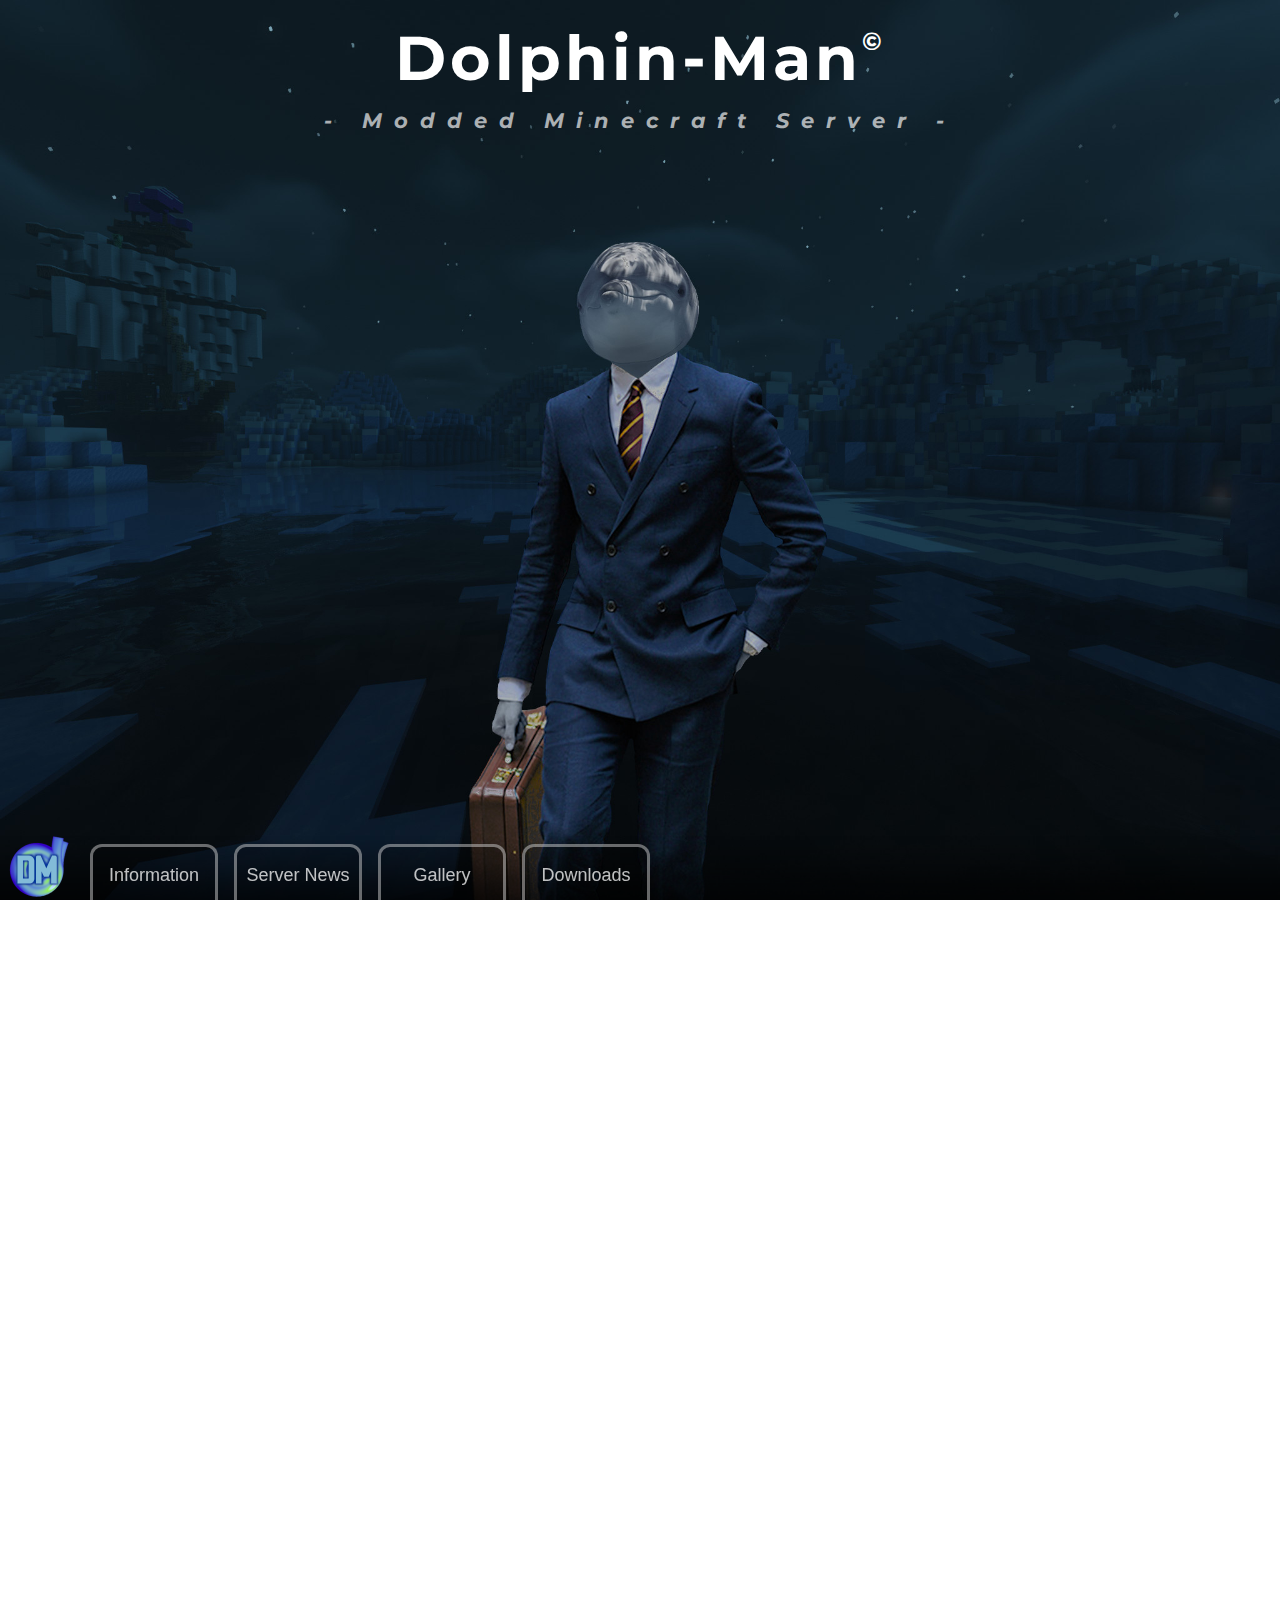
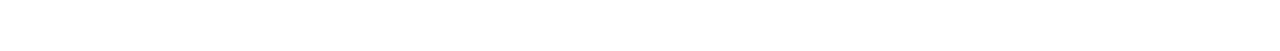
<file: mms/index.html>
<!DOCTYPE html><html> <head> <meta http-equiv="refresh" content="7; url='Dolphin-Man home page.html'" /><style>body{background-color: black;} h1{color:white;} h2{color:white;} p{color:white;}}</style><!-- JavaScript file link (For redirecting to the home-page) --><script type="text/javascript" src="JavaScript/redirect to homepage.js"></script> </head> <body><h1>Entering the Dolphin-Man Modded Minecraft Server Homepage...</h1> <h2>(If not redirected automatically <a href="Dolphin-Man home page.html">please click here!</a>)</h2> </body></html>
</file>
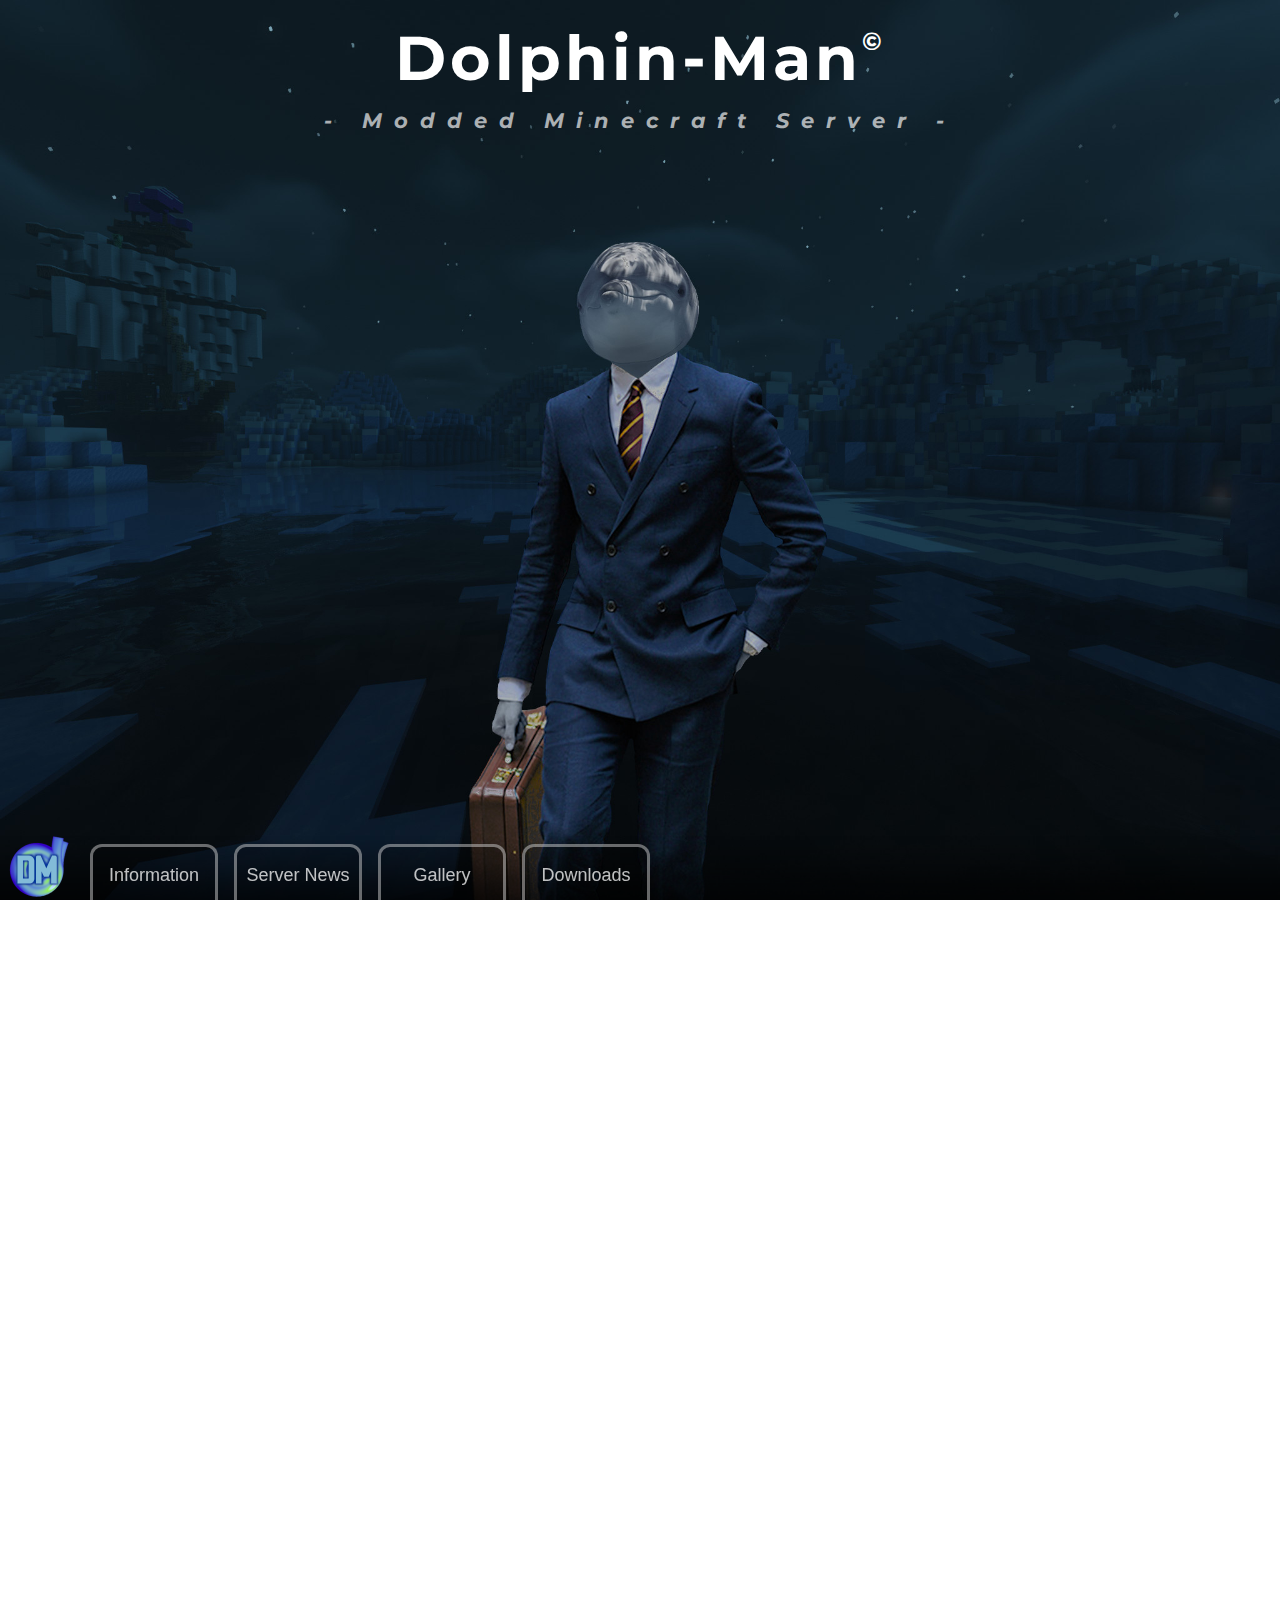
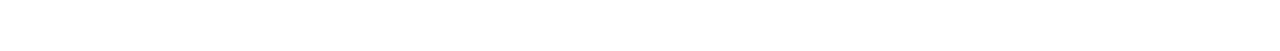
<file: mms/Dolphin-Man home page.html>
<!DOCTYPE html><html><head><title>Dolphin-Man: Home</title><link rel="icon" href="assets/Images/favicon.png"><!-- Required meta tags --> <meta charset="utf-8"> <!--<meta name="viewport" content="width=device-width, initial-scale=1, shrink-to-fit=no">--> <!-- CSS file link --><link rel="stylesheet" type="text/css" href="CSS/style.css"><!-- Google Fonts --> <link href="https://fonts.googleapis.com/css?family=Montserrat" rel="stylesheet"> <style>html {background: url('assets/Images/Dolphin-Man main background.jpg') no-repeat center center fixed; background-size: cover;}</style></head><body><div class="main-div"><div class="page-content-div"><div class="title-div"><div class="main-title-text-primary">Dolphin-Man<span class="title-super-script">©</span></div><div class="main-title-text-secondary">- Modded Minecraft Server -</div></div><div class="centered-parent-div"><div style="height:100vh;"></div> <!-- div for vertical spacing which scales to be the horizontal size of the browser windows space (100vh) --><div class = "content-div light-text-standard"><div class="text-box"><p class="content-title-text text-align-center">Lorem</p></div><br><div class="text-box"><p class="section-title-text ">Lorem Ipsum</p><p>Lorem ipsum dolor sit amet, consectetur adipiscing elit, sed do eiusmod tempor incididunt ut labore et dolore magna aliqua. Ut enim ad minim veniam, quis nostrud exercitation ullamco laboris nisi ut aliquip ex ea commodo consequat. Duis aute irure dolor in reprehenderit in voluptate velit esse cillum dolore eu fugiat nulla pariatur. Excepteur sint occaecat cupidatat non proident, sunt in culpa qui officia deserunt mollit anim id est laborum.</p></div><br><div class="text-box"><p>bottom text</p></div><br><br></div></div></div><div class="menu-bar-container-div"><div class="menu-bar"><a href="Dolphin-Man home page.html"><div id="logo"></div></a><a href="information.html"><button class="menu-bar-button"><p>Information</p></button></a><a href="server news.html"><button class="menu-bar-button"><p>Server News</p></button></a><a href="gallery.html"><button class="menu-bar-button"><p>Gallery</p></button></a><a href="downloads and installation.html"><button class="menu-bar-button"><p>Downloads</p></button></a></div></div></div></body><!-- Write some comments here! :) --></html>
</file>
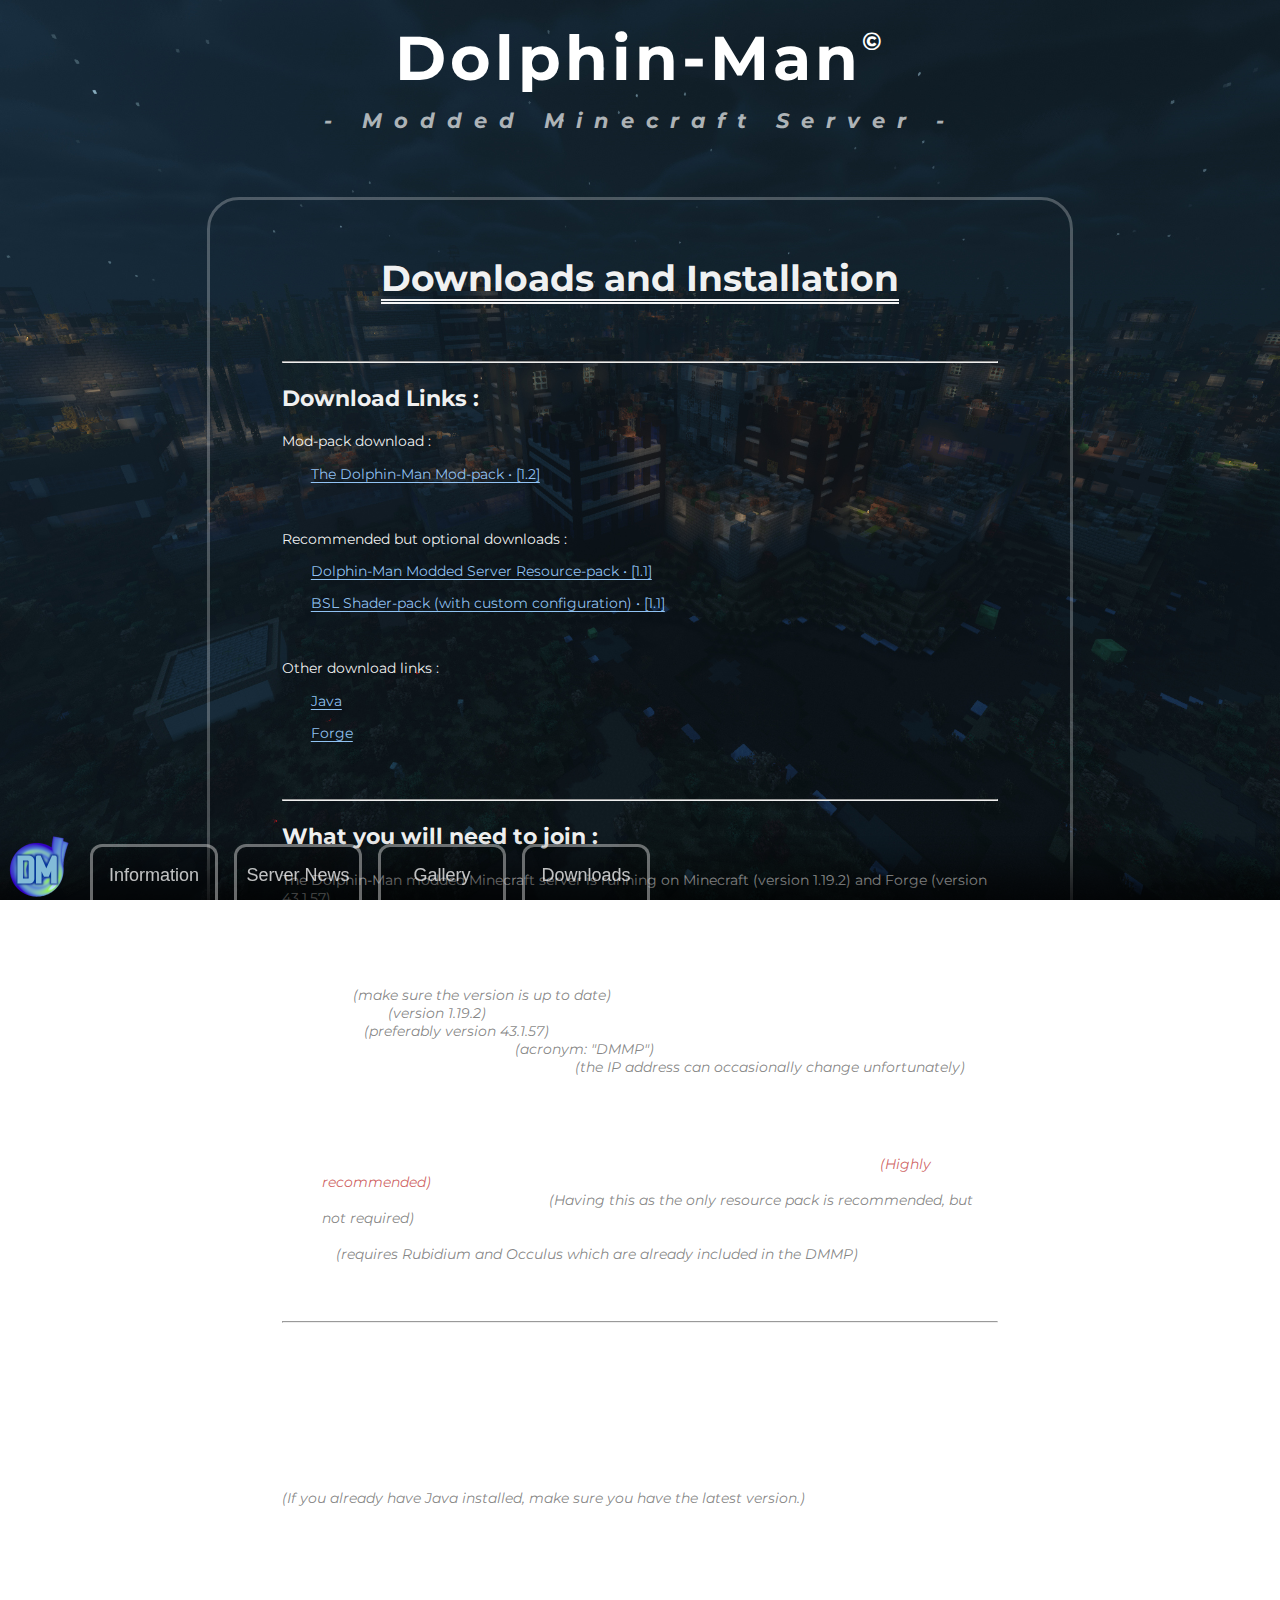
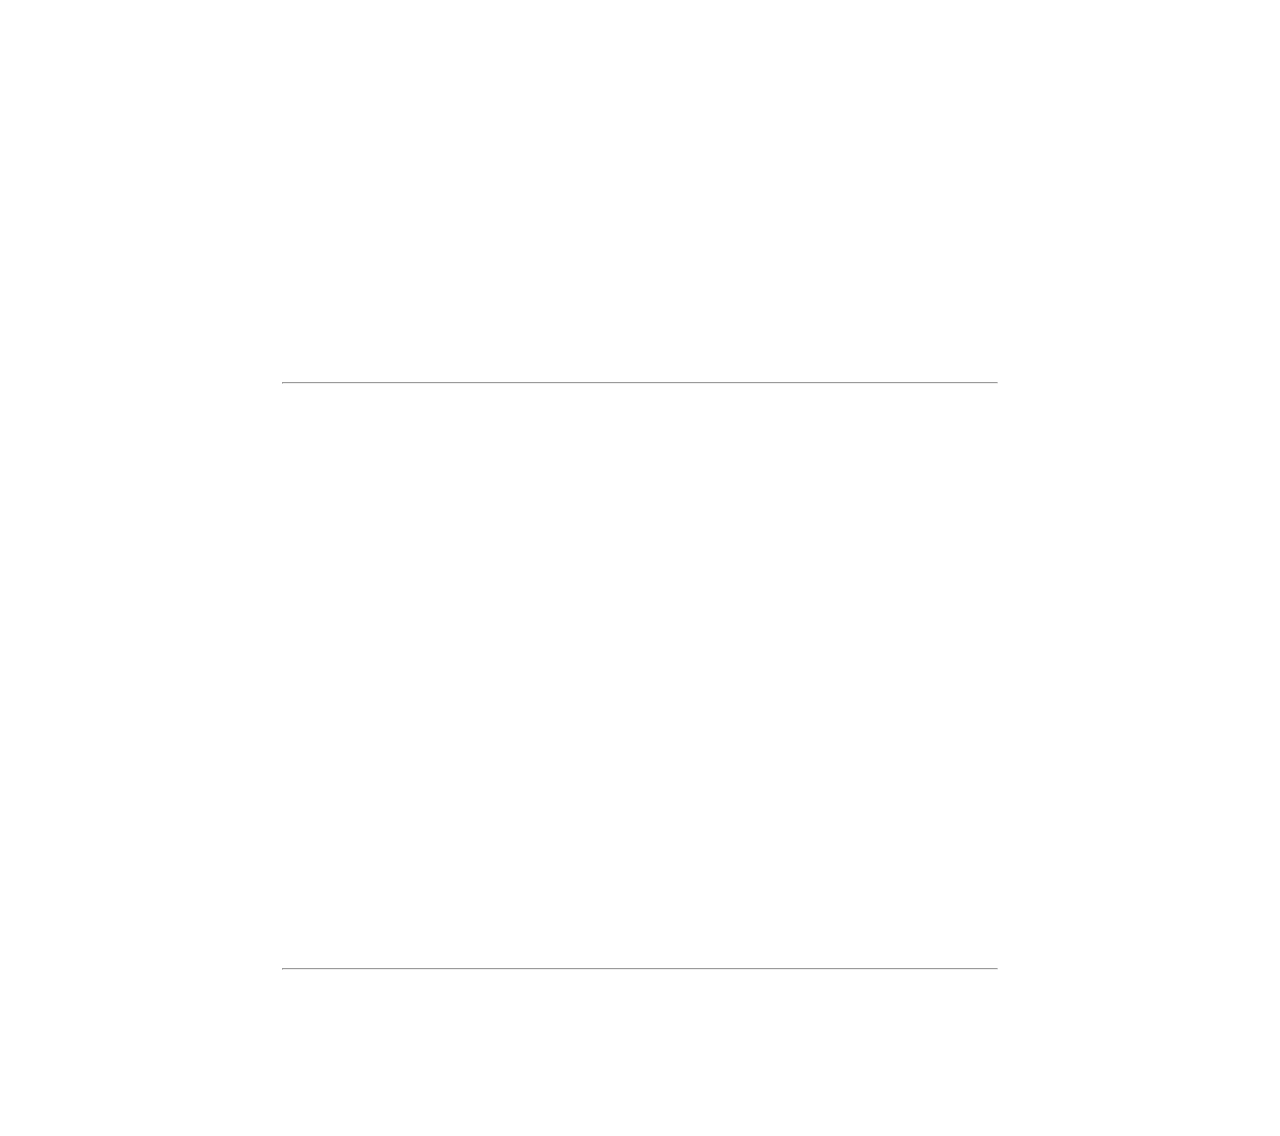
<file: mms/downloads and installation.html>
<!DOCTYPE html><html><head><title>Downloads and Installation</title><link rel="icon" href="assets/Images/favicon.png"><meta charset="utf-8"><link rel="stylesheet" type="text/css" href="CSS/style.css"><link href="https://fonts.googleapis.com/css?family=Montserrat" rel="stylesheet"><style>html{background:url('assets/Images/City Night backdrop.jpg') no-repeat center center fixed;background-size:cover}</style></head><body><div class="main-div"><div class="page-content-div"><div class="title-div"><div class="main-title-text-primary">Dolphin-Man<span class="title-super-script">©</span></div><div class="main-title-text-secondary">- Modded Minecraft Server -</div></div><div class="centered-parent-div"><div class="content-div light-text-standard"><div class="text-box"><p class="content-title-text text-align-center">Downloads and Installation</p></div><br><div class="text-box gray-italics text-hyperlink-emphasis"><hr><p class="section-title-text">Download Links :</p><p>Mod-pack download :</p><a download href="https://mega.nz/file/evghCADY#nSIVj-en38kYOihXGULRai7y5JuqiATKMFecQkuUITA" target="_blank" rel="noopener noreferrer"><p class="indented-block">The Dolphin-Man Mod-pack • [1.2]</p></a><br><p>Recommended but optional downloads :</p><a download href="https://mega.nz/file/az41SCJB#CQEVa_hnwhRRVZ3LlYsXwBRCnX26AiWB3UEe8D9I3F8" target="_blank" rel="noopener noreferrer"><p class="indented-block">Dolphin-Man Modded Server Resource-pack • [1.1]</p></a><a download href="https://mega.nz/file/Wn4XxB5A#wKfYWgoW9AugXhUwlh9OHCH7kWDe0KX9_UyZPtRGZFs" target="_blank" rel="noopener noreferrer"><p class="indented-block">BSL Shader-pack (with custom configuration) • [1.1]</p></a><br><p>Other download links :</p><a href="https://www.oracle.com/java/technologies/downloads/#java17" target="_blank" rel="noopener noreferrer"><p class="indented-block">Java</p></a><a href="https://files.minecraftforge.net/net/minecraftforge/forge/" target="_blank" rel="noopener noreferrer"><p class="indented-block">Forge</p></a><br><br><hr><p class="section-title-text">What you will need to join :</p><p>The Dolphin-Man modded Minecraft server is running on Minecraft (version 1.19.2) and Forge (version 43.1.57).</p><br><p>In order to play on the server, there are a few things which are required:</p><ul><li>Java<i>(make sure the version is up to date)</i></li><li>Minecraft<i>(version 1.19.2)</i></li><li>Forge<i>(preferably version 43.1.57)</i></li><li>The Dolphin-Man Mod-pack<i>(acronym: "DMMP")</i></li><li>The Dolphin-Man server's IP address<i>(the IP address can occasionally change unfortunately)</i></li></ul><br><p>Optional (but recommended):</p><ul><li>Increase the maximum ammount of RAM allocated to Minecraft to at least 4GB<i style="color:rgba(205,92,92,.95)">(Highly recommended)</i></li><li>The Dolphin-Man Resource Pack<i>(Having this as the only resource pack is recommended, but not required)</i></li><li>The Dolphin-Man recommended and configured shader-pack, only if your computer can handle it!<i>(requires Rubidium and Occulus which are already included in the DMMP)</i></li></ul><br><br><hr><p class="section-title-text">Installation and setup instructions :</p><p>It is assumed you already have Minecraft (version 1.19.2) installed on your computer.</p><br><p>Installing Java :</p><p><i>(If you already have Java installed, make sure you have the latest version.)</i></p><ol><li>Click on the provided link above to go to the Java download page.</li><li>Download the version compatible with your operating system.</li><li>Follow the installation procedure from the installation program.</li></ol><br><p>Installing Forge :</p><ol><li>Click on the provided link to go the the Forge download page.</li><li>Click the "Show all Versions" button and in the list of older versions find and download version 43.1.57</li><li>Install the Forge client using the installer, and launch it. (Minecraft 1.19.2 may have to be already installed for the Forge installation to work. Make sure Minecraft 1.19.2 has been launched at least once to insure the game's files have been downloaded.)</li><li>If everything goes smoothly, Forge should launch into modded Minecraft.</li><li>In the main menu, click on the "Mods" button, then click the "Open mods folder" button which should open your "mods" folder. (You can also find this folder through your file browser if you know where it is already).</li><li>If this is your first time installing Forge, the "mods" folder should be empty. If it isn't, make sure to remove any existing mods.</li><li>Move or Copy all of the Dolphin-Man Mod-pack mod files into the (empty) "mods" folder.</li><li>Exit out of Forge, and relaunch it. Forge should now load in all the mods in the mod-pack.</li><li>Congratulations! You are not ready to play on the Dolphin-Man Modded Server.</li></ol><br><br><hr><p class="section-title-text">Multiple install instances and the password plugin :</p><p>Here is some information about the password plugin used on the Dolphin-Man Modded Minecraft Server, and how it works. If you only plan to only ever play from one computer and from one modded Minecraft installation, then feel free to skip this section. Please read this if you are having trouble joining the server and are getting a "Wrong Password" message.</p><p>For security reasons the Dolphin-Man Modded Minecraft Server uses a plugin named "Simple Login". This plugin will prompt the user to input a password (or generate a password randomly) on first launch with the plugin installed. This password is stored in plain text in the user's modded Minecraft installation directory as ".sl_password". Once the password is set at the start, the user will never have to type in any passwords again. An obfuscated hashed version of this password is sent to and saved on the server for indentity verification when first joining (don't worry, the actual password is never sent, only the hashed version). If the password hash value does not match the hash value saved by the server, the request to join the server will be denied. This can cause a problem when trying to join the server from different Minecraft installations such as on a different computer. Unless the exact same password is set on all installations, there will be issues joining.</p><p>To make sure there are no issues joining the server on all modded Minecraft installations, make sure the same password is set for all of them. This can be done by simply entering the same password the first launch of each installation. This can also be done by making sure the ".sl_password" files in all modded Minecraft installations match the original. (Just copy the ".sl_password" file from the original installation directory, and use it to replace the file by the same name in the other modded Minecraft installation directories.)</p><p>TL;DR - (Too Lazy ; Didn't Read):<br>Make sure the ".sl_password" file is the same and contains the correct login password in all modded Minecraft installations you want to join the server with.</p><br><br><hr></div><br><br></div></div></div><div class="menu-bar-container-div"><div class="menu-bar"><a href="Dolphin-Man home page.html"><div id="logo"></div></a><a href="information.html"><button class="menu-bar-button"><p>Information</p></button></a><a href="server news.html"><button class="menu-bar-button"><p>Server News</p></button></a><a href="gallery.html"><button class="menu-bar-button"><p>Gallery</p></button></a><a href="downloads and installation.html"><button class="menu-bar-button"><p>Downloads</p></button></a></div></div></div></body></html>
</file>
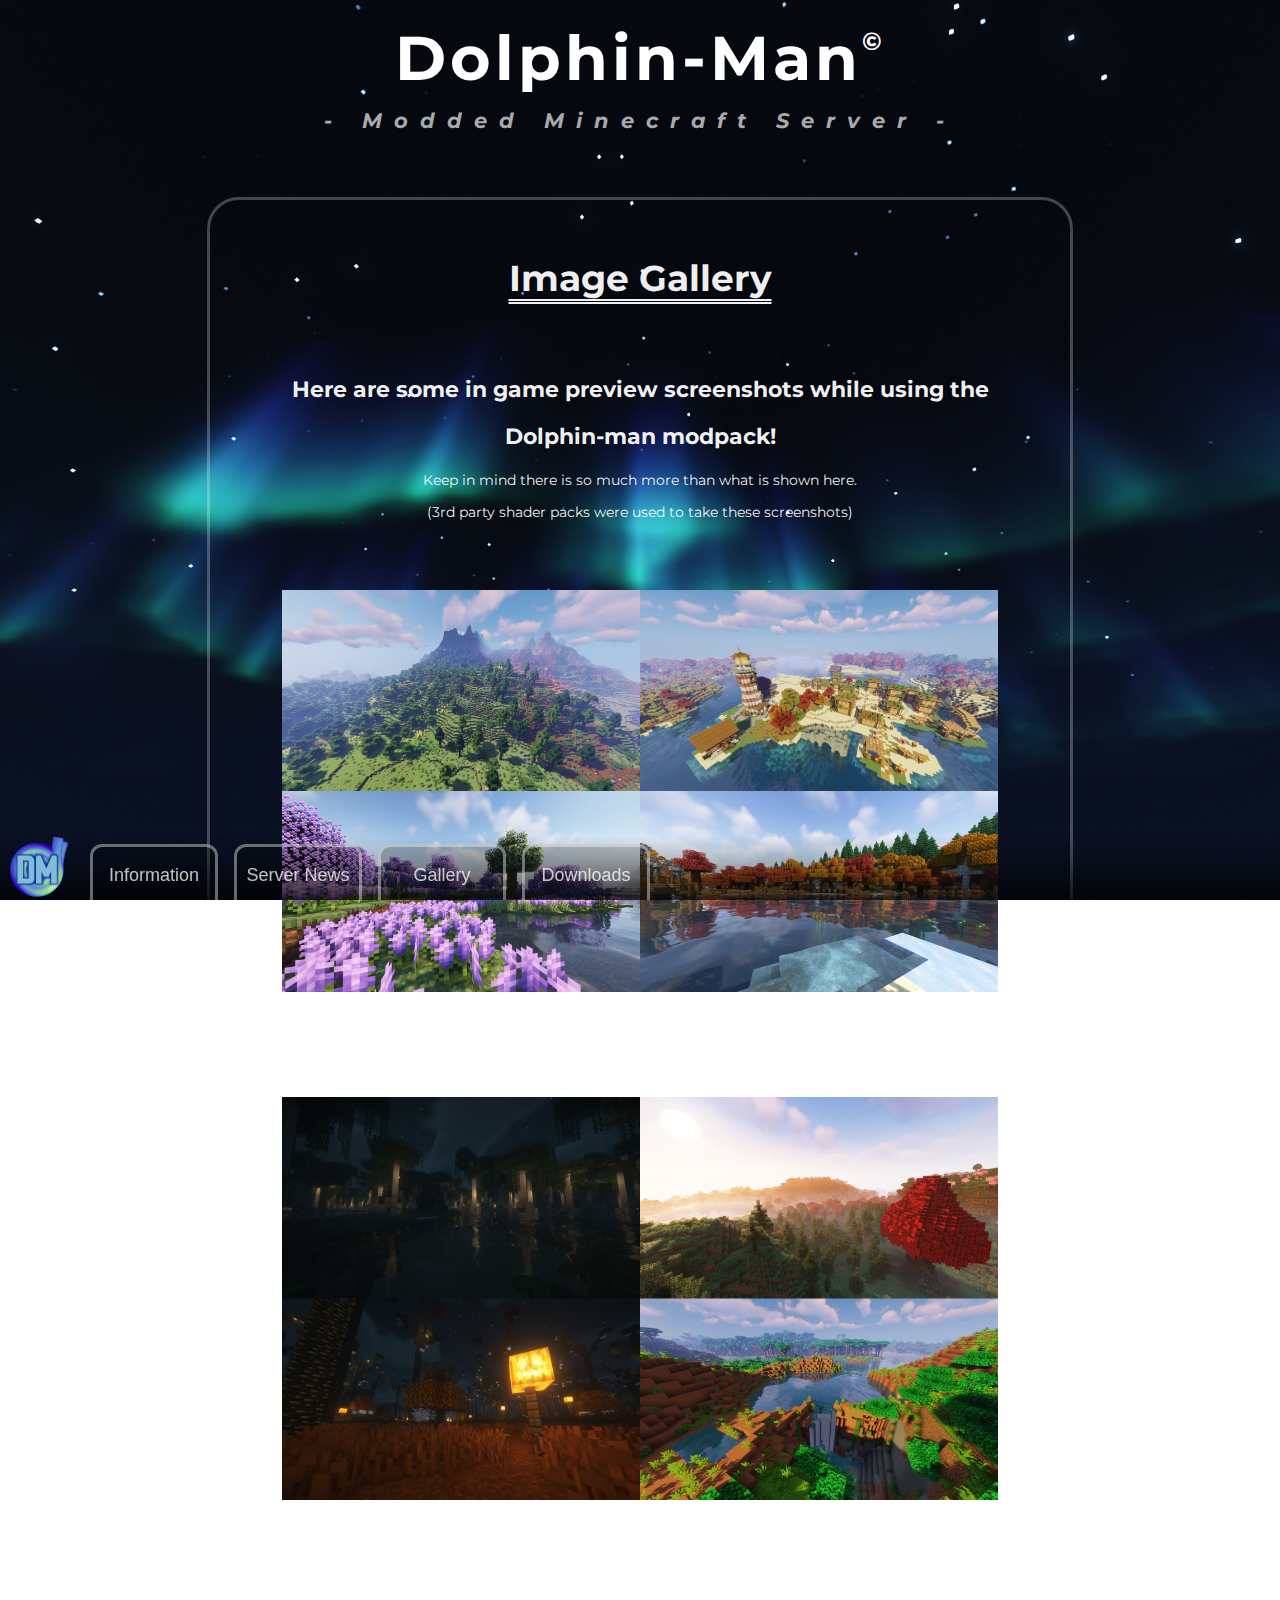
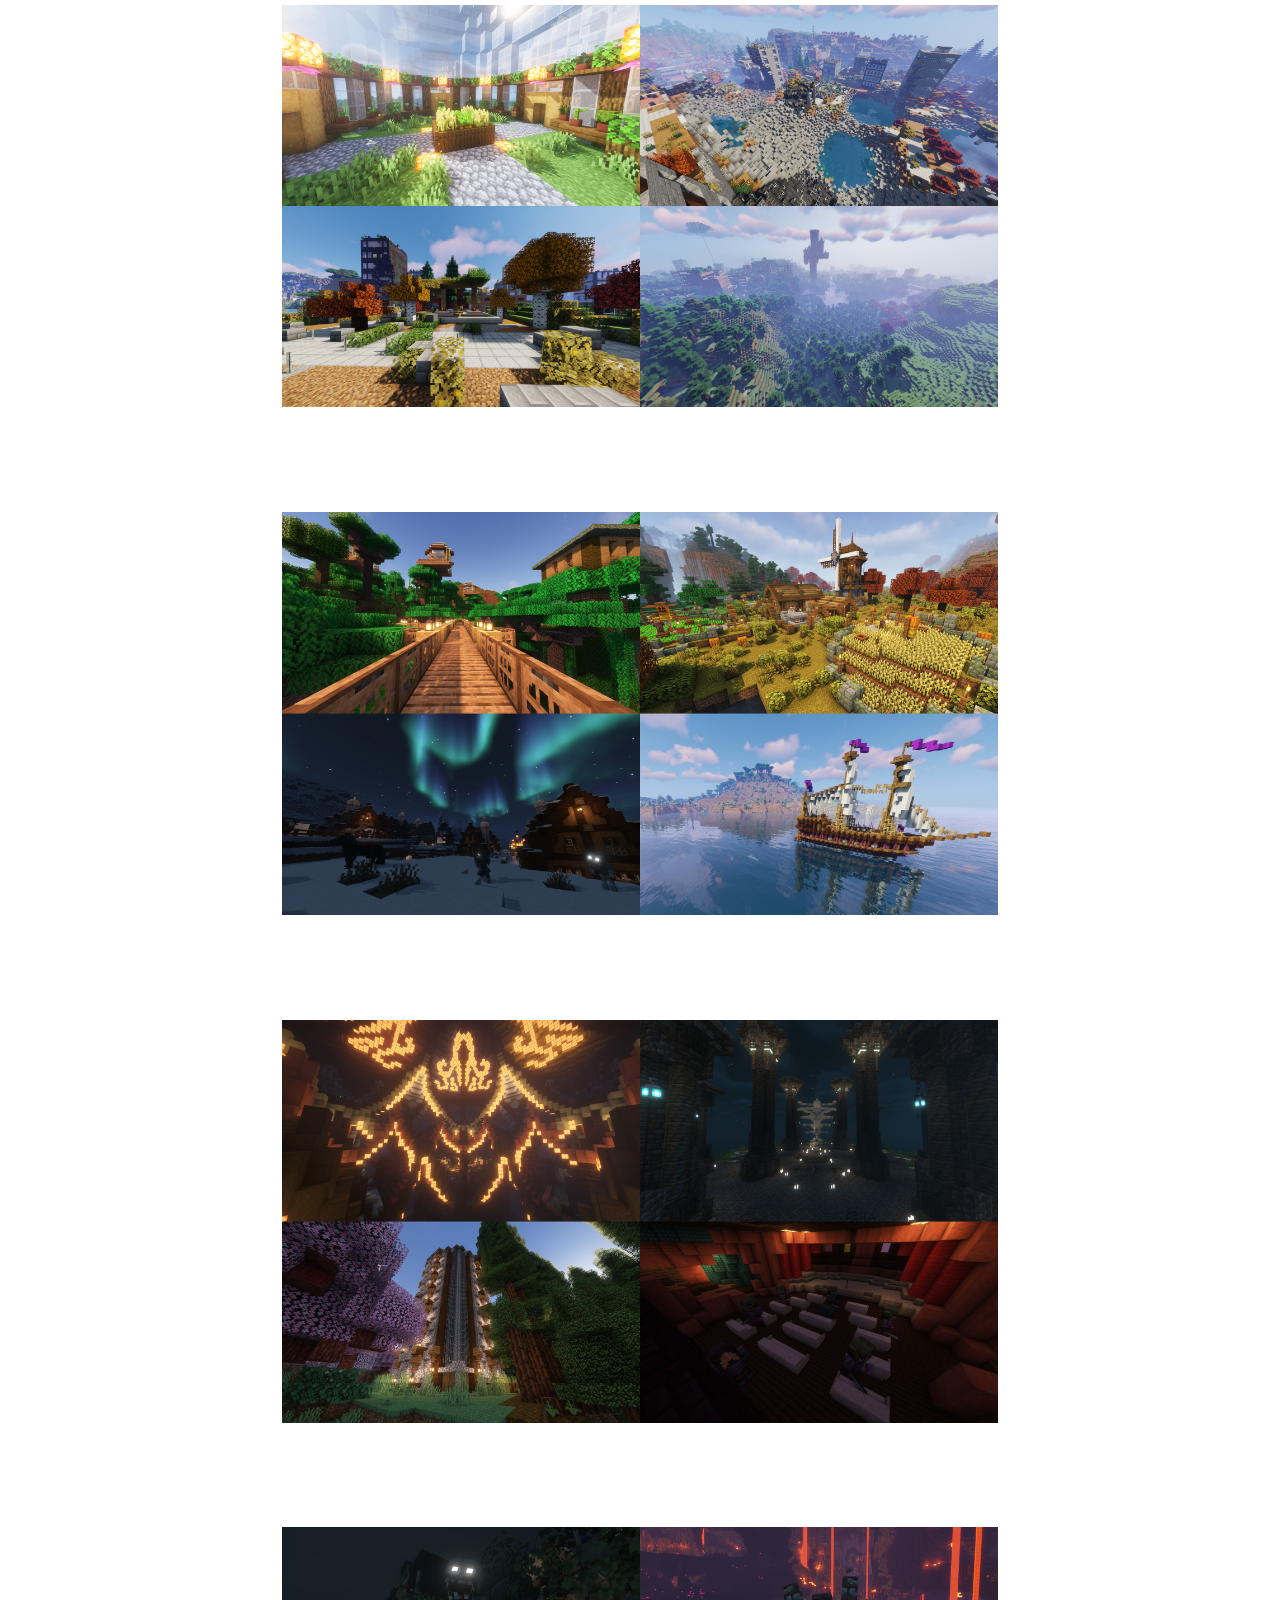
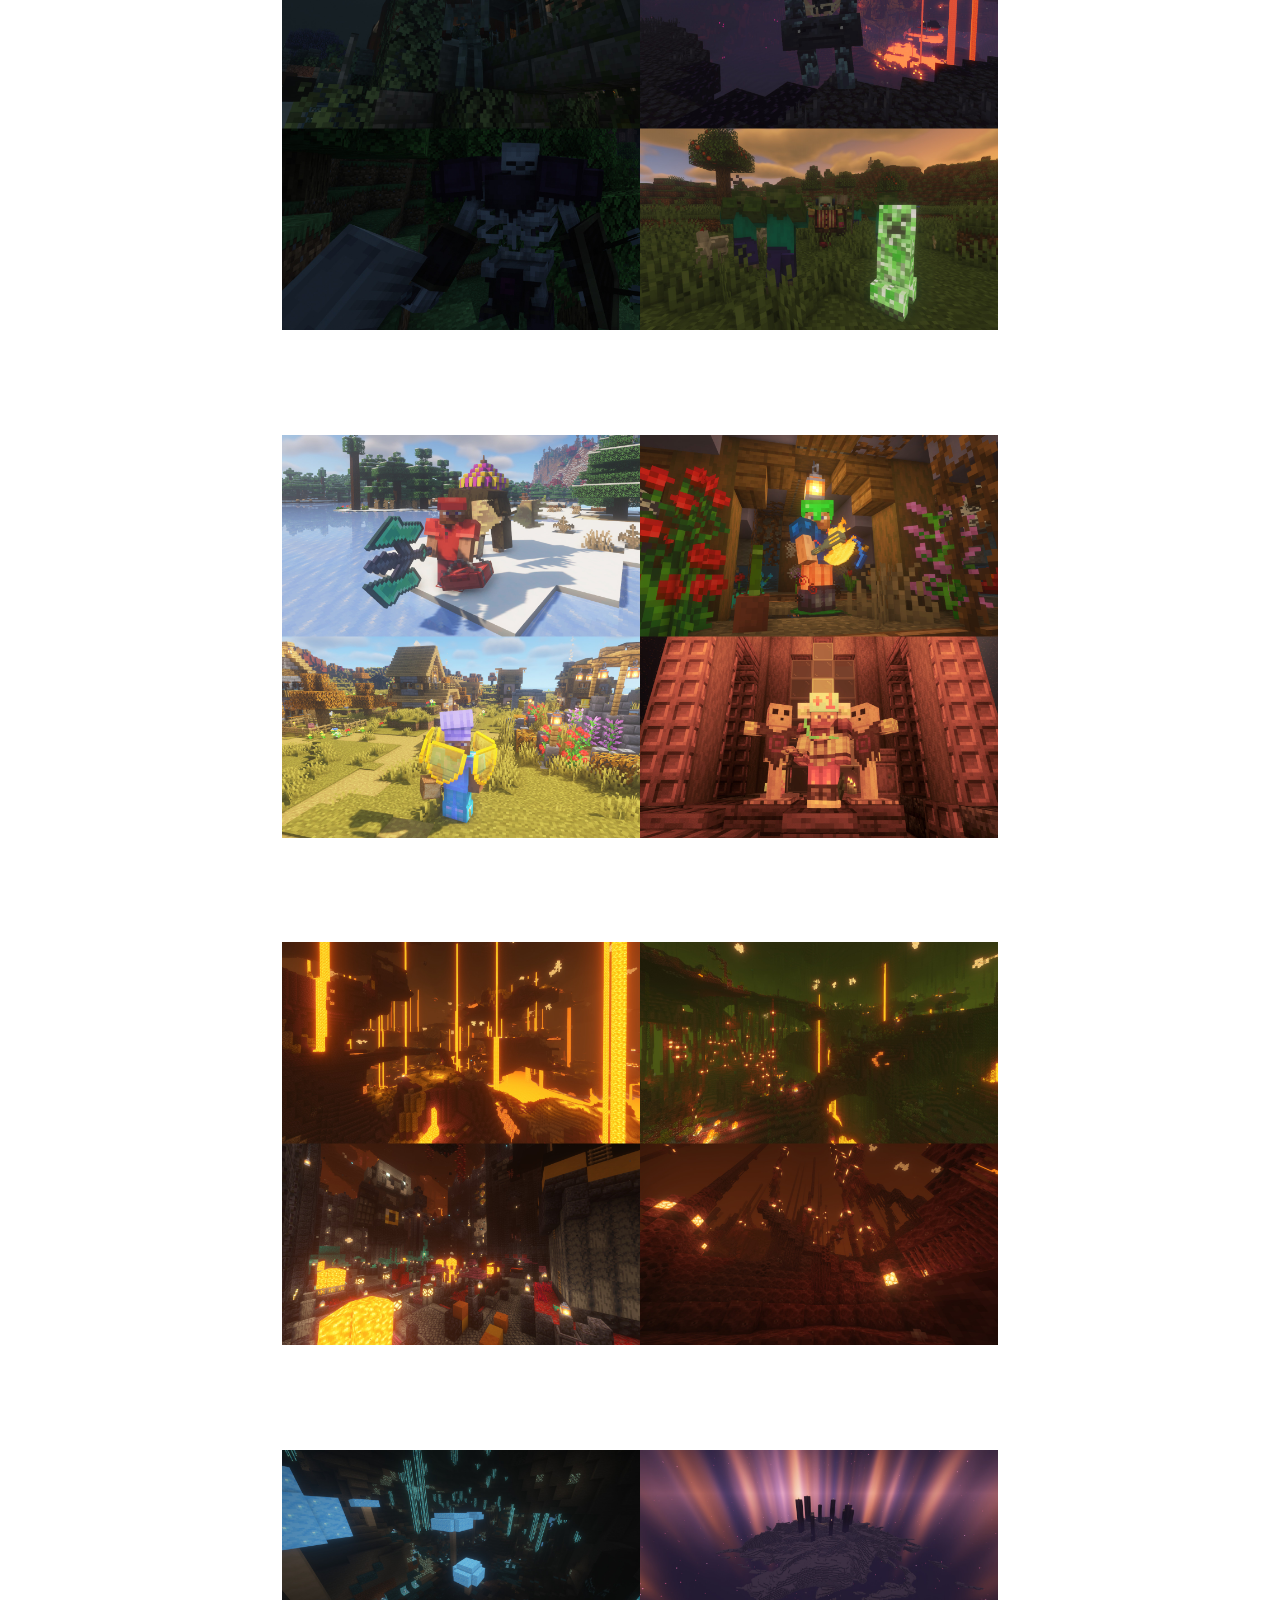
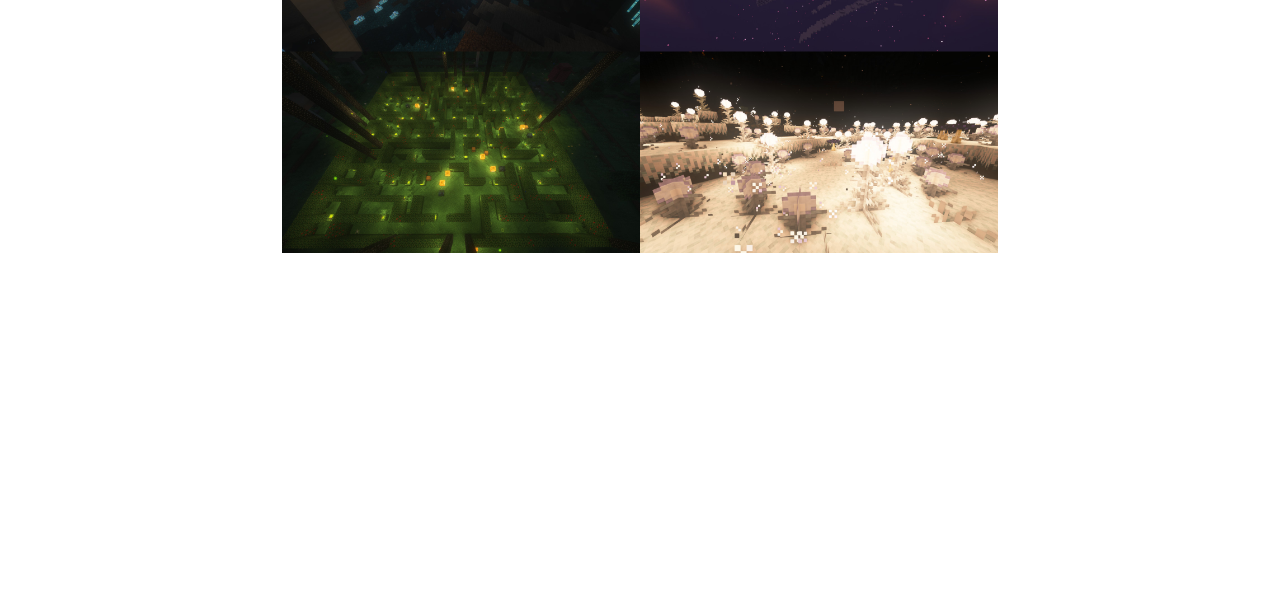
<file: mms/gallery.html>
<!DOCTYPE html><html><head><title>Gallery</title><link rel="icon" href="assets/Images/favicon.png"><!-- Required meta tags --> <meta charset="utf-8"> <!--<meta name="viewport" content="width=device-width, initial-scale=1, shrink-to-fit=no">--> <!-- CSS file link --><link rel="stylesheet" type="text/css" href="CSS/style.css"><!-- Google Fonts --> <link href="https://fonts.googleapis.com/css?family=Montserrat" rel="stylesheet"><style>html {background: url('assets/Images/Aurora backdrop.jpg') no-repeat center center fixed; background-size: cover;}</style></head><body><div class="main-div"><div class="page-content-div"><div class="title-div"><div class="main-title-text-primary">Dolphin-Man<span class="title-super-script">©</span></div><div class="main-title-text-secondary">- Modded Minecraft Server -</div></div><div class="centered-parent-div"><div class = "content-div light-text-standard"><div class="text-box text-align-center"><p class="content-title-text text-align-center">Image Gallery</p></div><br><div class="text-box text-align-center"><p class="section-title-text">Here are some in game preview screenshots while using the</p><p class="section-title-text">Dolphin-man modpack!</p><p>Keep in mind there is so much more than what is shown here.</p><p>(3rd party shader packs were used to take these screenshots)</p></div><br><br><br><div class="image-container"><img class="image-in-container" src="assets/Images/gallery/Modded Overworld Preview.jpg" alt="Screenshot gallery image"><p class="image-label-text">Amazing terrain generation!</p></div><br><br><br><div class="image-container"><img class="image-in-container" src="assets/Images/gallery/Modded Biomes Preview.jpg" alt="Screenshot gallery image"><p class="image-label-text">Varied and exciting biomes to explore!</p></div><br><br><br><div class="image-container"><img class="image-in-container" src="assets/Images/gallery/Modded Structures Preview.jpg" alt="Screenshot gallery image"><p class="image-label-text">Lots of terrain structure generation!</p></div><br><br><br><div class="image-container"><img class="image-in-container" src="assets/Images/gallery/Modded Civilization Preview.jpg" alt="Screenshot gallery image"><p class="image-label-text">There aren't just ruins...Many locations are occupied!</p></div><br><br><br><div class="image-container"><img class="image-in-container" src="assets/Images/gallery/Modded Dungeons Preview.jpg" alt="Screenshot gallery image"><p class="image-label-text">Many occupied structures are guarded by hostile mobs!</p></div><br><br><br><div class="image-container"><img class="image-in-container" src="assets/Images/gallery/Modded Mobs Preview.jpg" alt="Screenshot gallery image"><p class="image-label-text">There are lots of new mobs! Only a few are shown here.</p></div><br><br><br><div class="image-container"><img class="image-in-container" src="assets/Images/gallery/Modded Equipment Preview.jpg" alt="Screenshot gallery image"><p class="image-label-text">An enormous amount of equipment has been added to the game!</p></div><br><br><br><div class="image-container"><img class="image-in-container" src="assets/Images/gallery/Modded Nether Preview.jpg" alt="Screenshot gallery image"><p class="image-label-text">The Nether has changed a lot and has quite a few new surprises!</p></div><br><br><br><div class="image-container"><img class="image-in-container" src="assets/Images/gallery/Modded Environments Preview.jpg" alt="Screenshot gallery image"><p class="image-label-text">There are many exotic realms to find and explore!</p></div><br><br><br><div class="text-box"><p>There is so much more which hasn't been shown here!<p>These are only a few of the amazing screenshots taken near the beginning of testing the Dolphin-Man modpack. There is actually even more variety than what is show here!</p><br><br></div></div></div></div><div class="menu-bar-container-div"><div class="menu-bar"><a href="Dolphin-Man home page.html"><div id="logo"></div></a><a href="information.html"><button class="menu-bar-button"><p>Information</p></button></a><a href="server news.html"><button class="menu-bar-button"><p>Server News</p></button></a><a href="gallery.html"><button class="menu-bar-button"><p>Gallery</p></button></a><a href="downloads and installation.html"><button class="menu-bar-button"><p>Downloads</p></button></a></div></div></div></body><!-- Write some comments here! :) --></html>
</file>
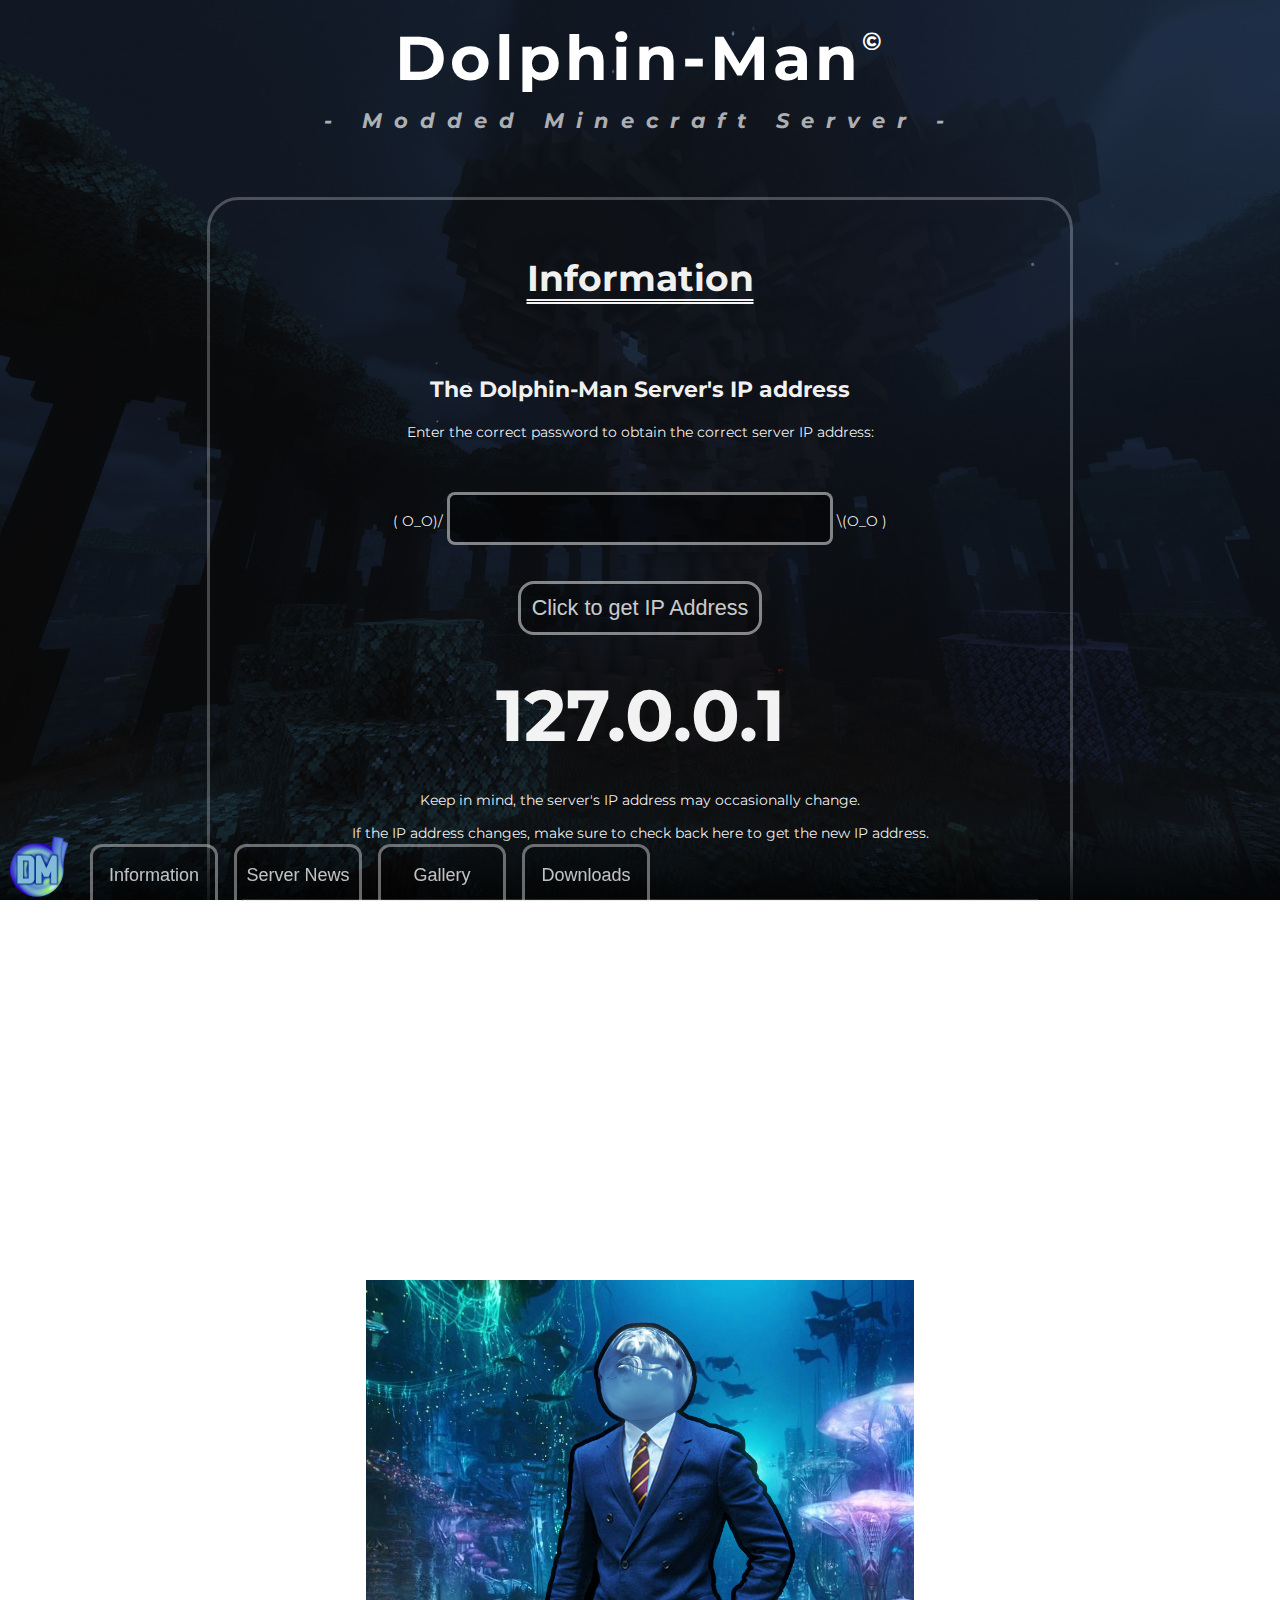
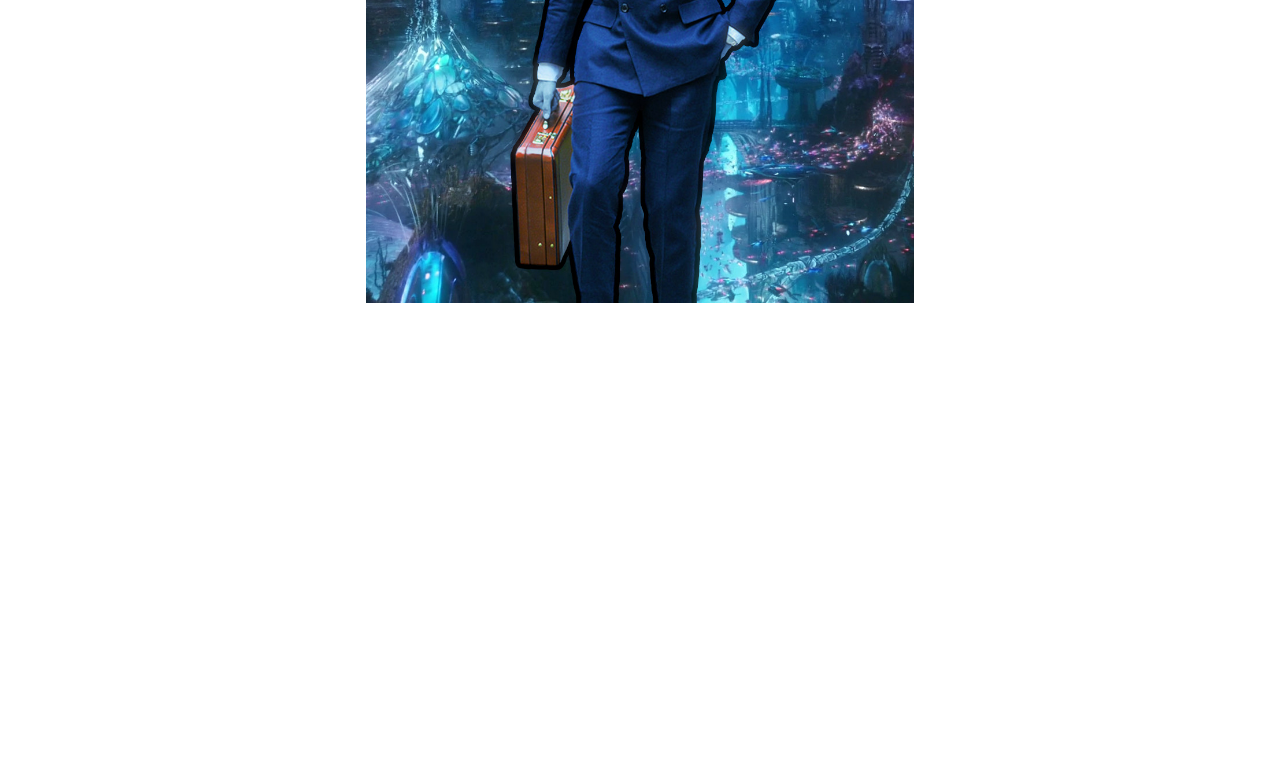
<file: mms/information.html>
<!DOCTYPE html><html><head><title>Information</title><link rel="icon" href="assets/Images/favicon.png"><!-- Required meta tags --> <meta charset="utf-8"> <!--<meta name="viewport" content="width=device-width, initial-scale=1, shrink-to-fit=no">--> <!-- CSS file link --><link rel="stylesheet" type="text/css" href="CSS/style.css"><!-- Google Fonts --> <link href="https://fonts.googleapis.com/css?family=Montserrat" rel="stylesheet"><style>html {background: url('assets/Images/Mushroom Forrest backdrop.jpg') no-repeat center center fixed; background-size: cover;}</style></head><body><div class="main-div"><div class="page-content-div"><div class="title-div"><div class="main-title-text-primary">Dolphin-Man<span class="title-super-script">©</span></div><div class="main-title-text-secondary">- Modded Minecraft Server -</div></div><div class="centered-parent-div"><div class = "content-div light-text-standard"><div class="text-box"><p class="content-title-text text-align-center">Information</p></div><br><div class="text-box text-align-center"><p class="section-title-text">The Dolphin-Man Server's IP address</p><form><p>Enter the correct password to obtain the correct server IP address:</p><br><br><label>( O_O)/ </label><input type="text" id="IP_password_input" class="text-input-box" style="width: 50%;"> \(O_O )</input><br><br><br><button type="button" onclick="updateIPAddressDisplay()" id="submit_input_button" class ="in-text-button">Click to get IP Address</button></form><br><br><p class="section-title-text" style="font-size: 5em; margin: 0em;" id="IP_address_display">127.0.0.1</p><br><p>Keep in mind, the server's IP address may occasionally change.</p><p>If the IP address changes, make sure to check back here to get the new IP address.</p></div><br><br><hr><br><div class="text-box"><p class="section-title-text">About the Dolphin-Man</p><p>The Dolphin-Man is part man and part dolphin. It’s almost like a reverse mermaid with the top being dolphin and the bottom being man. At 23 years of age, the Dolphin-Man works as one of the ambassadors between the United Nations and the underwater city of Atlantis. Quite the prestigious position for someone so young, but supposedly he is much older when counting in dolphin years. The Dolphin-Man’s true name is a well kept mystery. People have tried to find out his supposed real name by asking the Dolphin-Man’s father who is currently the head cetologists at the land branch of the Atlantian Institute of Marine Biology. He has always declined to answer, and isn’t very welcoming towards the media ever since the whole Dolphingate scandal a few decades ago while he was working as janitor at his hometown’s local aquarium. Asking the Dolphin-Man’s mother has also yielded no information since she is a dolphin, and she only speaks Dolphinese. It’s hypothesized the Dolphin-Man’s name may actually be in Dolphinese, and thus can’t be properly pronounced by humans, or maybe it really is just “Dolphin-Man”. What does any of this have to do with Minecraft? Not really anything at all, but it’s still interesting.</p></div><br><br><div class="image-container"><img class="image-in-container" style="width:69%;" src="assets/Images/Dolphin-Man in Atlantis.jpg" alt="(Image alt text)"><p class="image-label-text">Photo of the Dolphin-Man in Atlantis</p></div><br><br><br><div class="text-box"><p class="section-title-text">The Dolphin-Man's Minecraft Server</p><p>In his free time the Dolphin-Man enjoys playing Minecraft, especially with lots of mods. The Dolphin-Man’s love of Minecraft is no secret, and it has been speculated it’s one of the main reasons Mojang (the company which created Minecraft) decided to add dolphins into the game. The Dolphin-Man has decided to open up his previously private modded Minecraft server to the public. Yes, that’s right, you can join and maybe even have an encounter with the Dolphin-Man himself! The server has quite the mod-list and is widely considered to be the greatest modded Minecraft server to ever exist according to an elite team of History Channel historians.</p><br><br></div></div></div></div><div class="menu-bar-container-div"><div class="menu-bar"><a href="Dolphin-Man home page.html"><div id="logo"></div></a><a href="information.html"><button class="menu-bar-button"><p>Information</p></button></a><a href="server news.html"><button class="menu-bar-button"><p>Server News</p></button></a><a href="gallery.html"><button class="menu-bar-button"><p>Gallery</p></button></a><a href="downloads and installation.html"><button class="menu-bar-button"><p>Downloads</p></button></a></div></div></div><!-- JavaScript file link (For the IP address display functionality) --><script type="text/javascript" src="JavaScript/IP_display_script.js"></script></body><!-- Write some comments here! :) --></html>
</file>
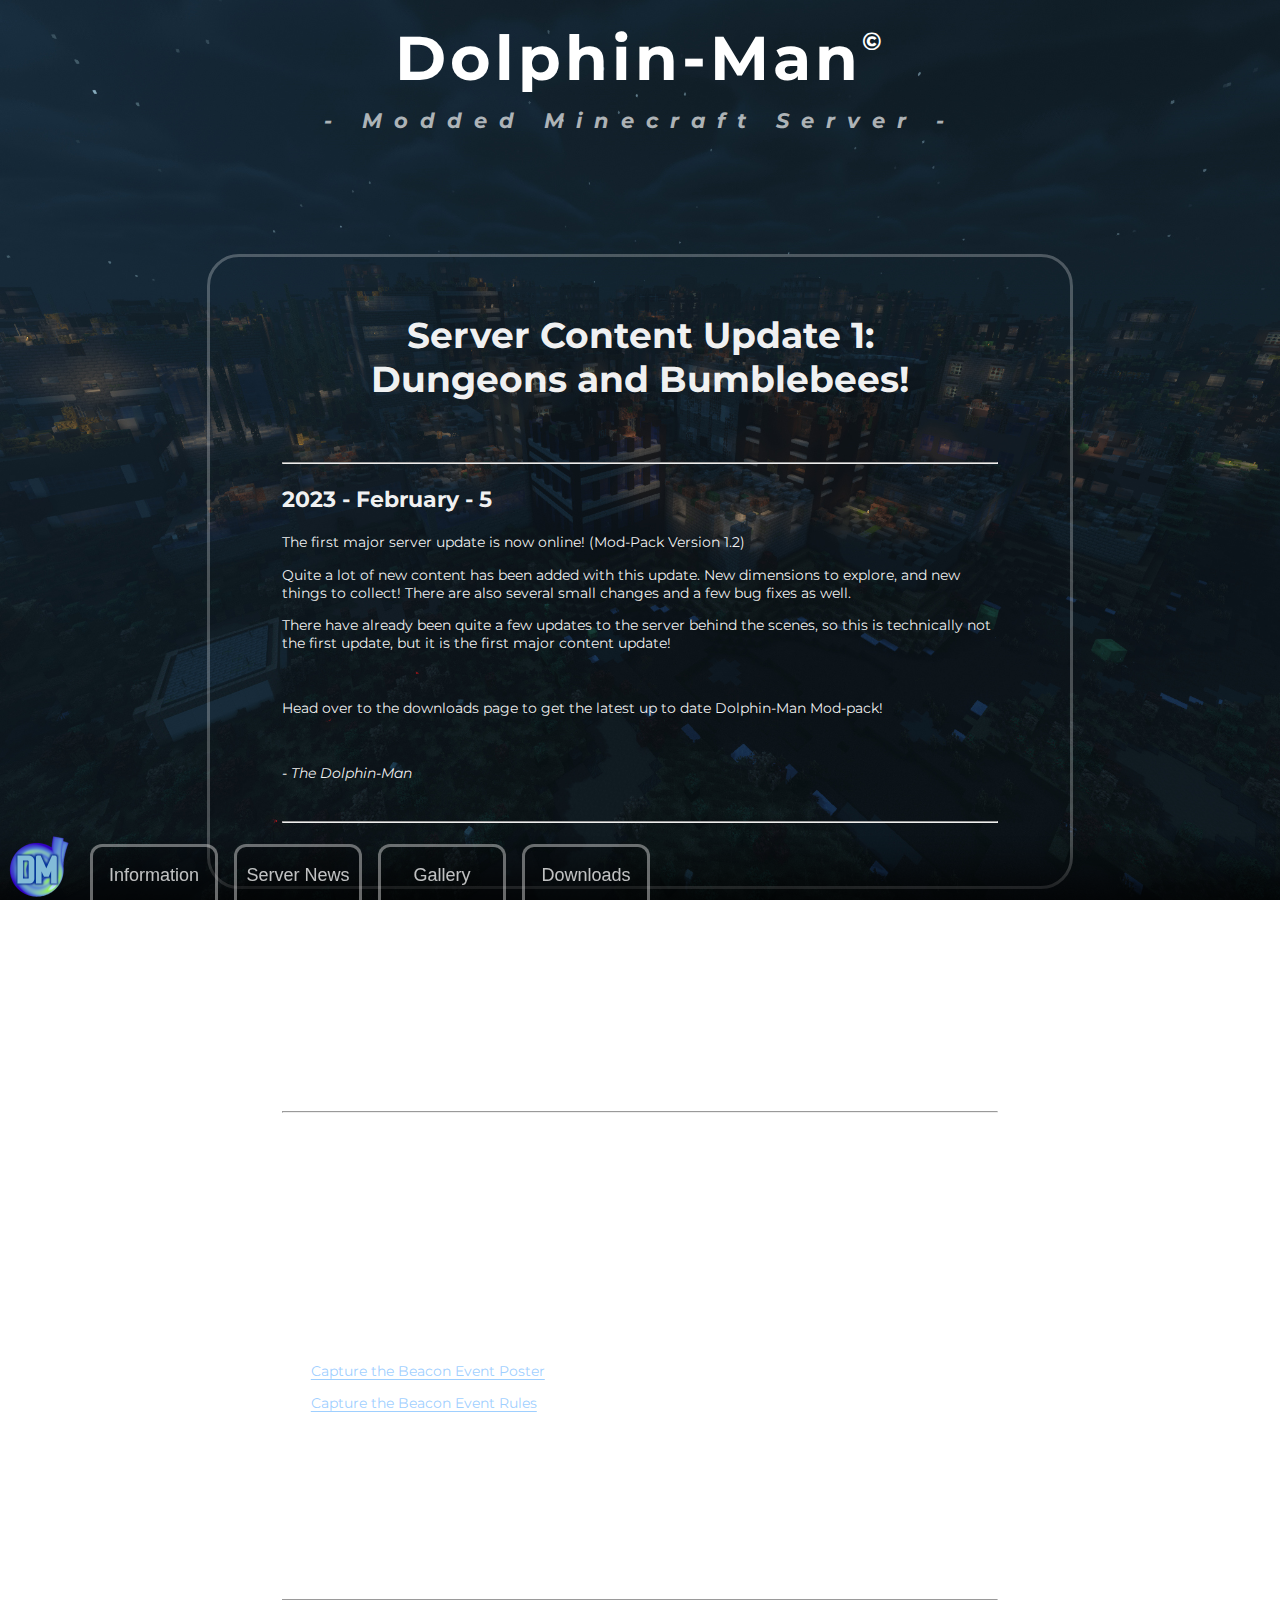
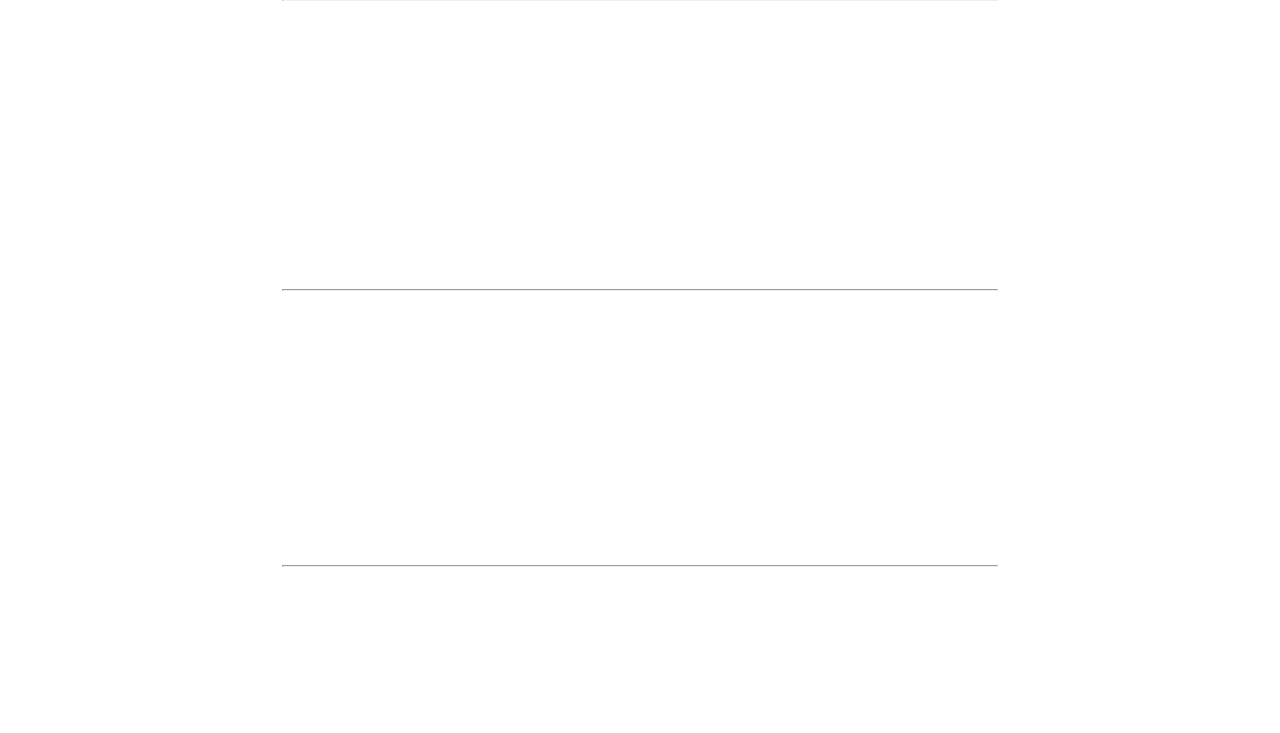
<file: mms/server news.html>
<!DOCTYPE html><html><head><title>Server News</title><link rel="icon" href="assets/Images/favicon.png"><meta charset="utf-8"><link rel="stylesheet" type="text/css" href="CSS/style.css"><link href="https://fonts.googleapis.com/css?family=Montserrat" rel="stylesheet"><style>html{background:url('assets/Images/City Night backdrop.jpg') no-repeat center center fixed;background-size:cover}</style></head><body><div class="main-div"><div class="page-content-div"><div class="title-div"><div class="main-title-text-primary">Dolphin-Man<span class="title-super-script">©</span></div><div class="main-title-text-secondary">- Modded Minecraft Server -</div></div><div class="centered-parent-div"><br><br><br><div class="content-div light-text-standard"><div class="text-box"><p class="news-title-text text-align-center">Server Content Update 1:<br>Dungeons and Bumblebees!</p><p></p></div><br><div class="text-box"><hr><p class="section-title-text">2023 - February - 5</p><p>The first major server update is now online! (Mod-Pack Version 1.2)</p><p>Quite a lot of new content has been added with this update. New dimensions to explore, and new things to collect! There are also several small changes and a few bug fixes as well.</p><p>There have already been quite a few updates to the server behind the scenes, so this is technically not the first update, but it is the first major content update!</p><br><p>Head over to the downloads page to get the latest up to date Dolphin-Man Mod-pack!</p><br><p style="font-style:italic">- The Dolphin-Man</p><br><hr></div><br><br></div><br><br><br><div class="content-div light-text-standard"><div class="text-box"><p class="news-title-text text-align-center">Server Games Event!</p><p></p></div><br><div class="text-box text-hyperlink-emphasis"><hr><p class="section-title-text">2023 - February - 4</p><p>To celebrate the server's first major content update there is a special server games event!</p><p>Anything that happens on the server during the day of the event is not saved, the only goal is to have fun!</p><p>The game is a team based PvP game called "Capture the Beacon".</p><p>Here is the poster for this event a list of rules for the game:</p><br><a href="assets/Images/news/2023-2-4 (1)/Capture the Beacon Server Event - Poster.png" target="_blank" rel="noopener noreferrer"><p class="indented-block">Capture the Beacon Event Poster</p></a><a href="assets/Images/news/2023-2-4 (1)/Capture the Beacon Server Event - Rules.png" target="_blank" rel="noopener noreferrer"><p class="indented-block">Capture the Beacon Event Rules</p></a><br><p>If there is interest from the players, more events can be hosted more often! Future events will likely only be announced in the Discord channel rather than as a news post on this website.</p><br><p style="font-style:italic">- The Dolphin-Man</p><br><hr></div><br><br></div><br><br><br><div class="content-div light-text-standard"><div class="text-box"><p class="news-title-text text-align-center">The Official Launch!</p></div><br><div class="text-box"><hr><p class="section-title-text">2022 - December - 28</p><p>This is the official launch of the Dolphin-Man Modded Minecraft Server!</p><p>After lots of long hours of development, testing, and bug fixing… Both the server and this website are now officially online!</p><p>Have fun!</p><br><p style="font-style:italic">- The Dolphin-Man</p><br><hr></div><br><br></div></div></div><div class="menu-bar-container-div"><div class="menu-bar"><a href="Dolphin-Man home page.html"><div id="logo"></div></a><a href="information.html"><button class="menu-bar-button"><p>Information</p></button></a><a href="server news.html"><button class="menu-bar-button"><p>Server News</p></button></a><a href="gallery.html"><button class="menu-bar-button"><p>Gallery</p></button></a><a href="downloads and installation.html"><button class="menu-bar-button"><p>Downloads</p></button></a></div></div></div></body></html>
</file>
<file: mms/CSS/style.css>
html{font-family:'Montserrat',sans-serif;font-weight:400;background-color:#000}body{overscroll-behavior-x:none;overscroll-behavior-y:none}a:link{text-decoration:none}a:visited{text-decoration:none}a:hover{text-decoration:none}a:active{text-decoration:none}.title-super-script{font-size:.4em;line-height:.5em;vertical-align:baseline;position:relative;top:-1.2em}.menu-bar-container-div{height:64px;overflow:hidden;background-color:rgba(0,0,0,0.0);position:fixed;bottom:0;left:0;width:100%}.menu-bar{width:100%;background-image:linear-gradient(to bottom,rgba(0,0,0,0.0) 0%,rgba(0,0,0,0.1) 15%,rgba(0,0,0,0.25) 30%,rgba(0,0,0,0.50) 50%,rgba(0,0,0,0.75) 75%,rgba(0,0,0,1.0) 100%);display:flex}.menu-bar-button{width:128px;height:48px;padding:0 0 80px;margin:8px 16px 0 0;border-radius:12px;border:3px solid rgba(255,255,255,0.4);background-color:rgba(0,0,0,0.2);color:rgba(255,255,255,0.75);font-size:18px;transition:.5s ease-in-out;cursor:pointer}.menu-bar-button:hover{margin:0 16px 0 0;border:3px solid rgba(255,255,255,0.8);background-color:rgba(0,0,0,0.69);color:rgba(255,255,255,1);transition:.1s ease-in-out}.page-content-div{top:0;bottom:76px;scrollbar-width:none;-ms-overflow-style:none}.page-content-div::-webkit-scrollbar{width:0;height:0;margin:auto}.title-div{font-size:calc(0.75rem + 0.5vw + 0.25vh);margin:auto}.centered-parent-div{margin:auto;width:calc(360px + 40%);padding:64px 0 92px}.content-div{padding:20px 32px;margin:0;margin-left:auto;margin-right:auto;background-color:rgba(0,0,0,0);border:3px solid rgba(255,255,255,0.25);border-radius:32px;transition:1s ease-in-out}.content-div:hover{background-color:rgba(0,0,0,0.69);border:3px solid rgba(255,255,255,0.69);transition:.25s ease-in-out}.main-title-text-primary{color:#fff;font-size:3em;font-weight:bolder;text-align:center;letter-spacing:4px;padding:12px 0}.main-title-text-secondary{color:rgba(255,255,255,0.667);font-size:1em;font-style:italic;font-weight:bolder;letter-spacing:12px;text-align:center}.content-title-text{font-size:2.5em;font-weight:700;text-decoration:underline;text-underline-position:under;text-decoration-thickness:.05em;text-decoration-style:double}.section-title-text{font-size:1.5em;font-weight:700}.news-title-text{font-size:2.5em;font-weight:700}.image-container{width:100%;text-align:center;  /background-color:#fff}.image-in-container{width:90%;margin:0 auto}.image-label-text{font-style:italic;text-align:center}.text-box{width:90%;margin:auto}.light-text-standard{color:rgba(255,255,255,0.95);font-size:calc(0.5vmax + 8px)}.light-text-standard:hover{color:rgba(255,255,255,1)}.gray-italics i{color:rgba(127,127,127,0.95)}.text-input-box{border:3px solid rgba(255,255,255,0.5);border-radius:8px;background-color:rgba(0,0,0,0.5);font-size:1.5em;font-weight:bolder;color:rgba(210,230,255,0.95);text-align:center;padding:.5em}.in-text-button{border:3px solid rgba(255,255,255,0.5);border-radius:16px;background-color:rgba(0,0,0,0.25);font-size:1.5em;color:rgba(255,255,255,0.8);text-align:center;padding:.5em;cursor:pointer;transition:.5s ease-in-out}.in-text-button:hover{border:3px solid rgba(255,255,255,0.75);background-color:rgba(0,0,0,0.5);color:rgba(255,255,255,0.95);transition:.2s ease-in-out}.in-text-button:active{background-color:rgba(127,127,127,0.5);transition:.05s ease-in-out}.text-hyperlink-emphasis a:link > p{color:rgba(153,204,255,0.95);text-decoration:underline;text-underline-position:under}.text-hyperlink-emphasis a > p:hover{color:rgba(51,153,255,1)}.text-hyperlink-emphasis a > p:active{color:rgba(25,75,255,1)}.text-hyperlink-emphasis a > p:visited{color:rgba(153,166,255,0.95)}.text-align-center{text-align:center}.indented-block{margin-left:2em}#logo{background:url('../assets/Images/Dolphin-Man Logo Icon.png');background-size:64px 64px;background-repeat:no-repeat;background-position:left bottom;height:64px;width:78px;margin:0 6px;padding:0;cursor:pointer}
</file>
